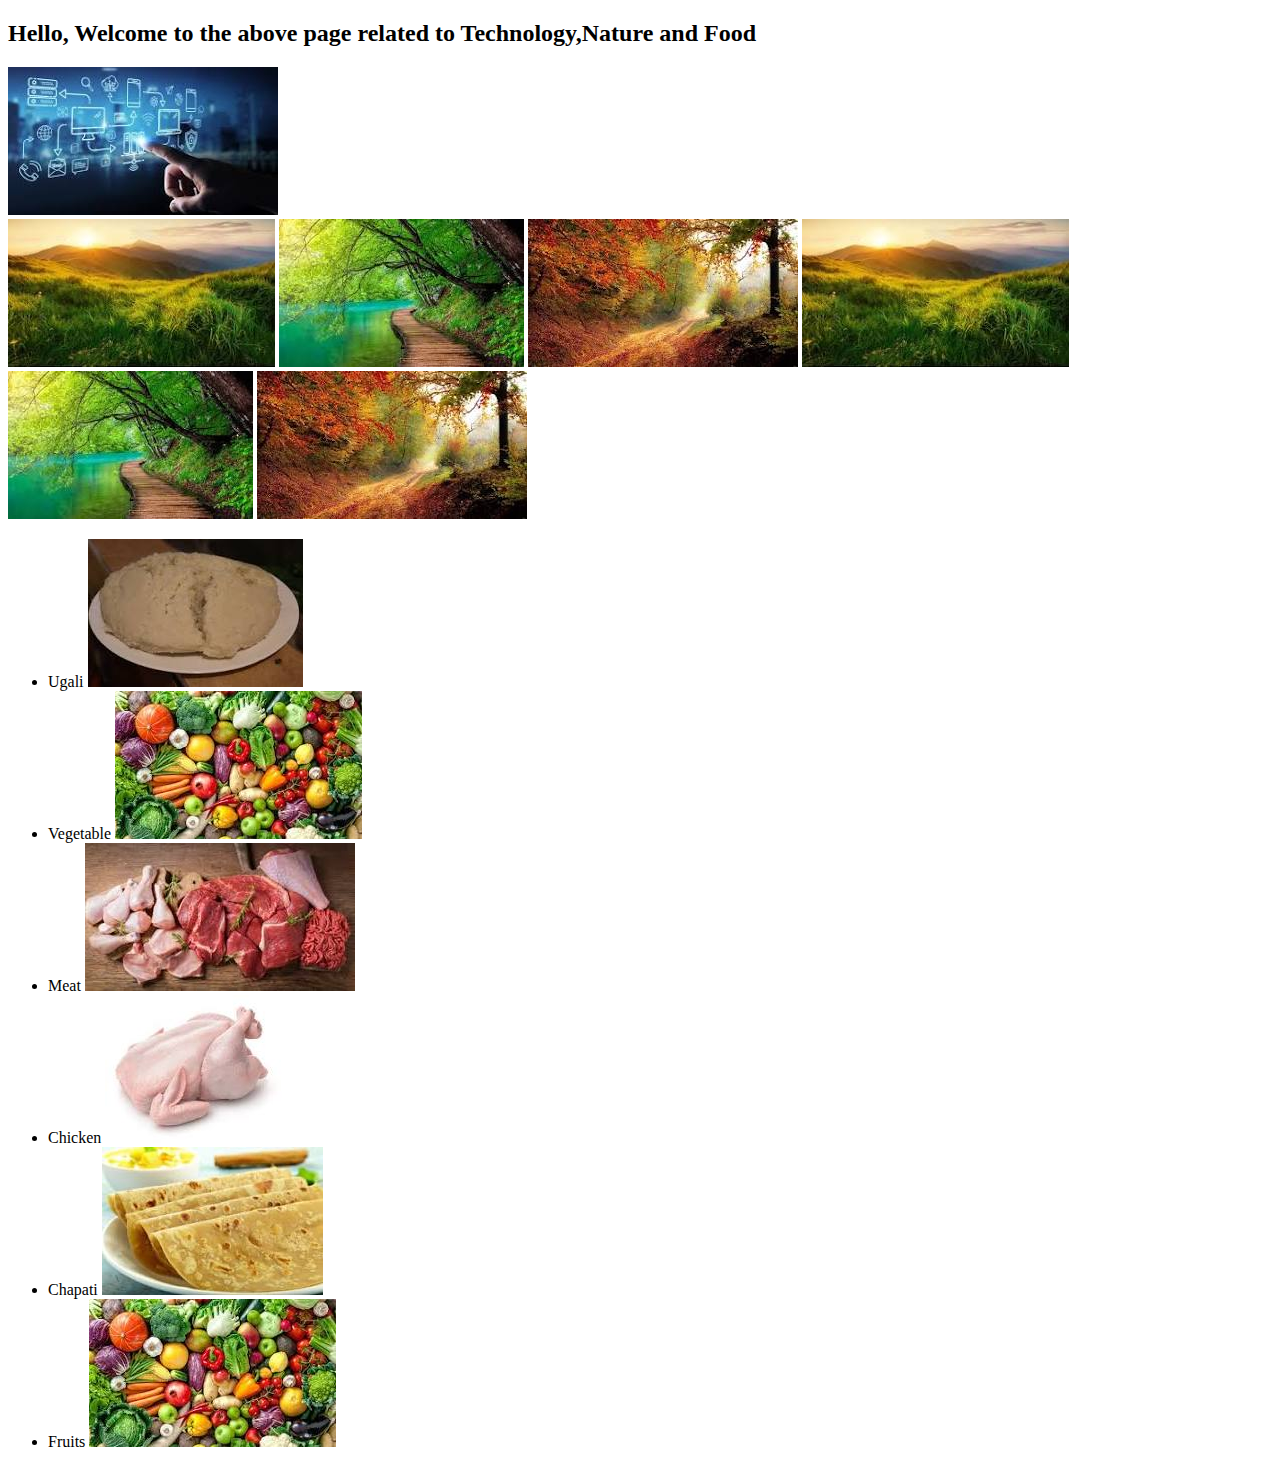
<file: Web_Technologies/index_images.html>
<!DOCTYPE html>
<html lang="en">
  <head>
    <meta charset="UTF-8" />
    <meta name="viewport" content="width=device-width, initial-scale=1.0" />
    <title>Document</title>
  </head>
  <body>
    <div class="Home">
      <h2>
        Hello, Welcome to the above page related to Technology,Nature and Food
      </h2>
      <img src="tech.jfif" alt="Tech image" />
    </div>
    <div class="Gallary">
      <img src="nature1.jfif" alt="" />
      <img src="nature2.jfif" alt="" />
      <img src="nature3.jfif" alt="" />
      <img src="nature1.jfif" alt="" />
      <img src="nature2.jfif" alt="" />
      <img src="nature3.jfif" alt="" />
    </div>
    <div class="Menu">
      <ul>
        <li>
          Ugali
          <a href="https://mayuris-jikoni.com/2021/06/02/ugali-recipe/"
            ><img src="ugaali.jfif" alt=""
          /></a>
        </li>
        <li>
          Vegetable
          <a
            href="https://www.allrecipes.com/recipes/1059/fruits-and-vegetables/vegetables/"
            ><img src="vegetable.jfif" alt=""
          /></a>
        </li>
        <li>
          Meat
          <a href="https://kenyameat.co.ke/"><img src="meat.jfif" alt="" /></a>
        </li>
        <li>
          Chicken
          <a href="https://www.tamingtwins.com/marry-me-chicken/"
            ><img src="chicken.jfif" alt=""
          /></a>
        </li>
        <li>
          Chapati
          <a
            href="https://myfoodmemoirs.com/2022/04/04/soft-chapati-the-kenyan-way/"
            ><img src="chapati.jfif" alt=""
          /></a>
        </li>
        <li>
          Fruits
          <a href="https://www.acouplecooks.com/vegetable-recipes/"
            ><img src="vegetable.jfif" alt=""
          /></a>
        </li>
      </ul>
    </div>
  </body>
</html>
</file>
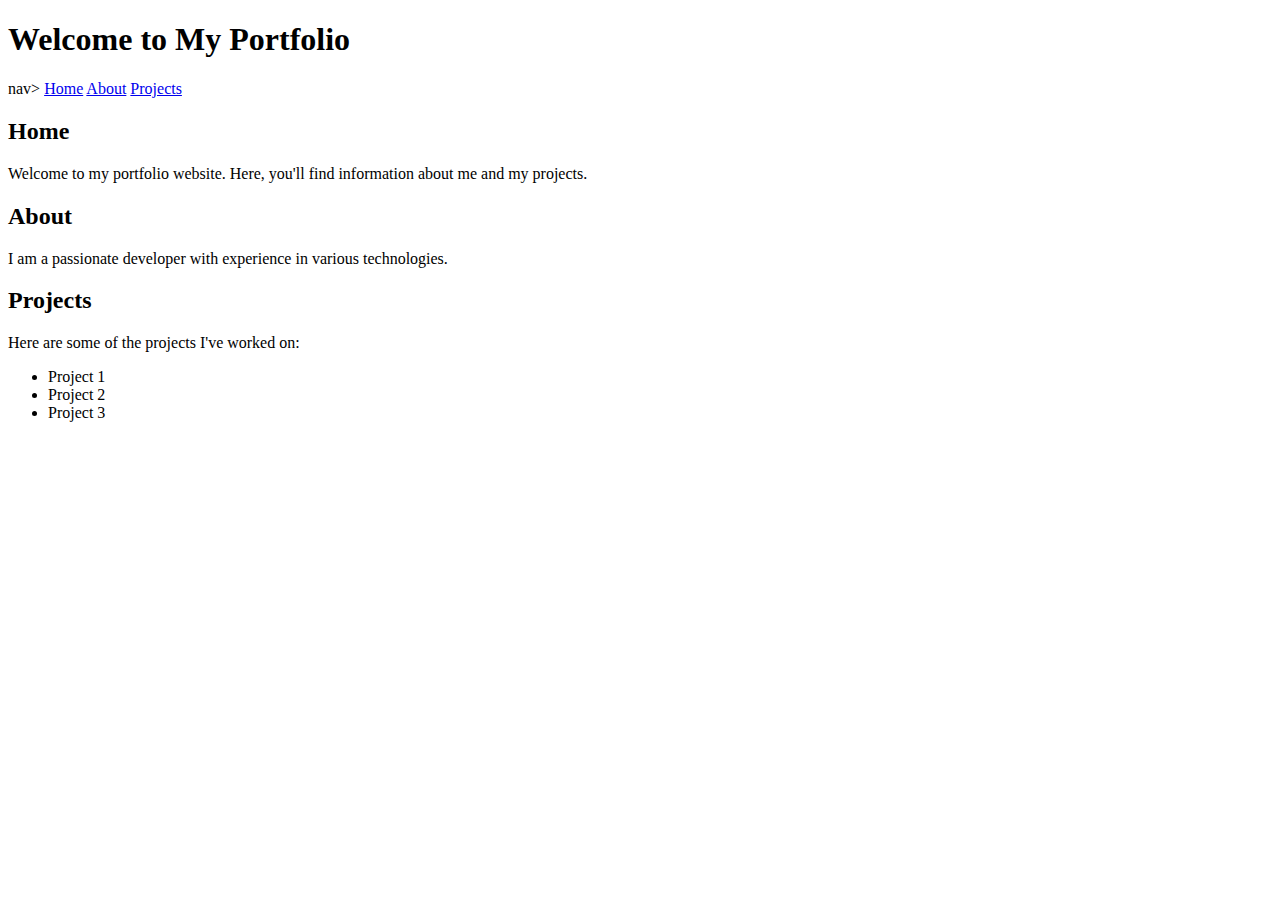
<file: Web_Technologies/potfolio.html>
<!DOCTYPE html>
<html lang="en">
  <head>
    <meta charset="UTF-8" />
    <meta name="viewport" content="width=device-width, initial-scale=1.0" />
    <title>Portfolio</title>
  </head>
  <body>
    <h1>Welcome to My Portfolio</h1>
    nav>
    <a href="#home">Home</a>
    <a href="#about">About</a>
    <a href="#projects">Projects</a>
</nav>

<section id="home">
    <h2>Home</h2>
    <p>Welcome to my portfolio website. Here, you'll find information about me and my projects.</p>
</section>

<section id="about">
    <h2>About</h2>
    <p>I am a passionate developer with experience in various technologies.</p>
</section>

<section id="projects">
    <h2>Projects</h2>
    <p>Here are some of the projects I've worked on:</p>
    <ul>
        <li>Project 1</li>
        <li>Project 2</li>
        <li>Project 3</li>
    </ul>
</section>
  </body>
</html>
</file>
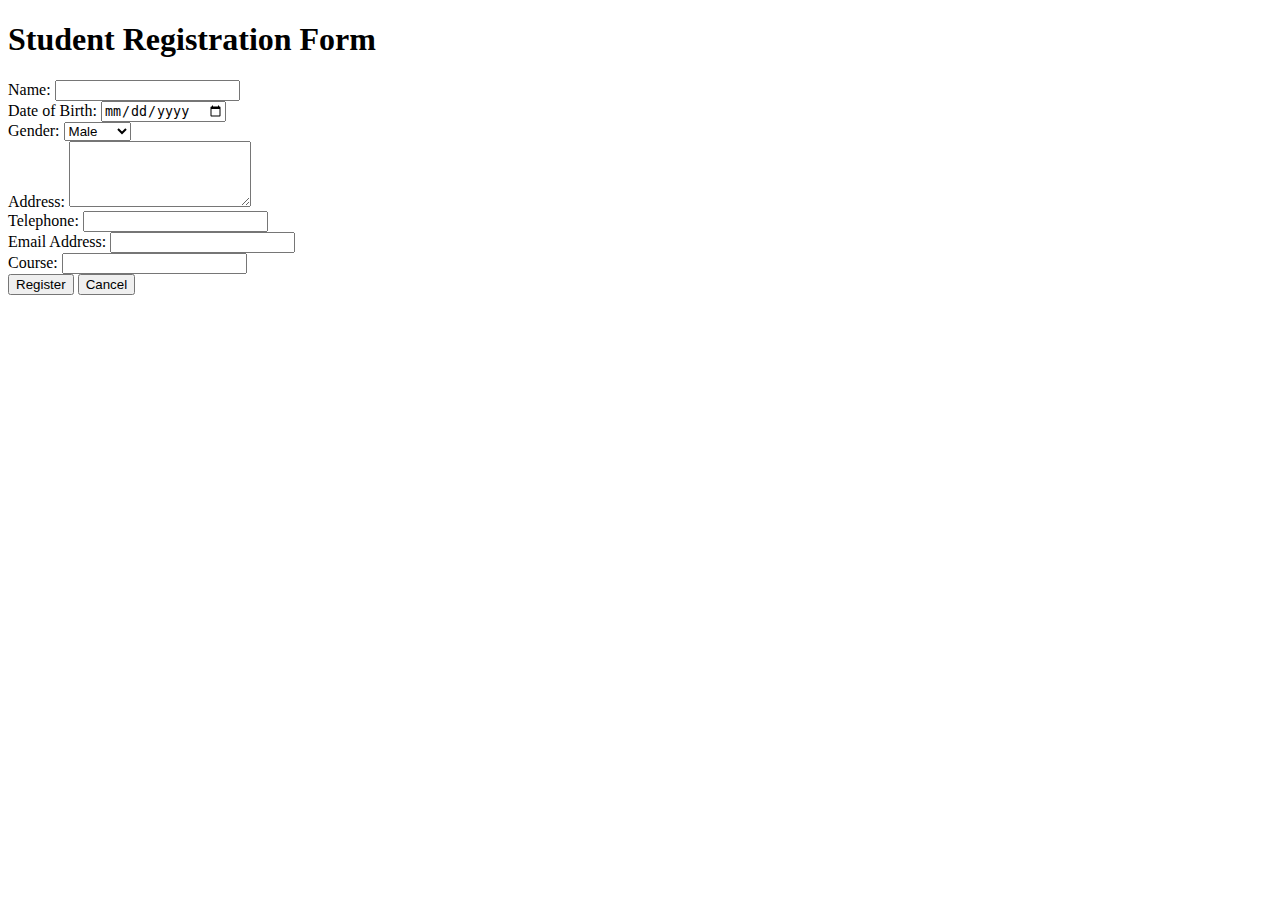
<file: Web_Technologies/Week3/forms.html>
<!DOCTYPE html>
<html lang="en">
  <head>
    <meta charset="UTF-8" />
    <meta name="viewport" content="width=device-width, initial-scale=1.0" />
    <title>Week3</title>
  </head>
  <body>
    <h1>Student Registration Form</h1>
    <form action="/register" method="post">
      <!-- Name -->
      <label for="name">Name:</label>
      <input type="text" id="name" name="name" required /><br />

      <!-- Date of Birth -->
      <label for="dob">Date of Birth:</label>
      <input type="date" id="dob" name="dob" required /><br />

      <!-- Gender -->
      <label for="gender">Gender:</label>
      <select id="gender" name="gender" required>
        <option value="male">Male</option>
        <option value="female">Female</option>
        <option value="other">Other</option></select
      ><br />

      <!-- Address -->
      <label for="address">Address:</label>
      <textarea id="address" name="address" rows="4" required></textarea><br />

      <!-- Telephone -->
      <label for="telephone">Telephone:</label>
      <input type="tel" id="telephone" name="telephone" required /><br />

      <!-- Email Address -->
      <label for="email">Email Address:</label>
      <input type="email" id="email" name="email" required /><br />

      <!-- Course -->
      <label for="course">Course:</label>
      <input type="text" id="course" name="course" required /><br />

      <!-- Buttons -->
      <input type="submit" value="Register" />
      <input
        type="button"
        value="Cancel"
        onclick="window.location.href='/cancel'"
      />
    </form>
  </body>
</html>
</file>
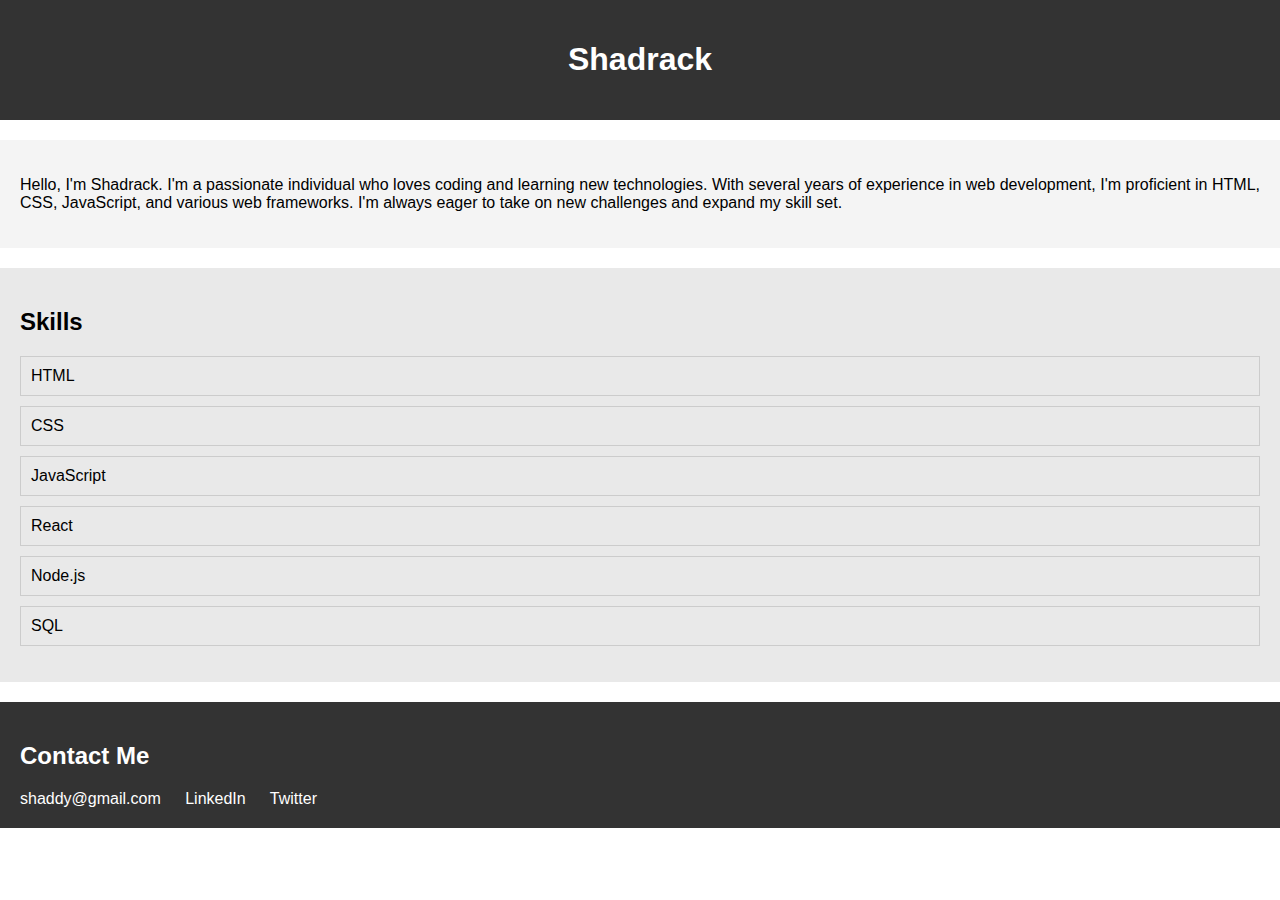
<file: Web_Technologies/week4/portfolio.html>
<!DOCTYPE html>
<html lang="en">
  <head>
    <meta charset="UTF-8" />
    <meta name="viewport" content="width=device-width, initial-scale=1.0" />
    <title>Portfolio</title>
    <link rel="stylesheet" href="style.css" />
  </head>
  <body>
    <!-- Header -->
    <div class="header">
      <h1>Shadrack</h1>
    </div>

    <!-- Introduction section -->
    <div class="introduction">
      <p>
        Hello, I'm Shadrack. I'm a passionate individual who loves coding and
        learning new technologies. With several years of experience in web
        development, I'm proficient in HTML, CSS, JavaScript, and various web
        frameworks. I'm always eager to take on new challenges and expand my
        skill set.
      </p>
    </div>

    <!-- Skills section -->
    <div class="skills">
      <h2>Skills</h2>
      <ul>
        <li>HTML</li>
        <li>CSS</li>
        <li>JavaScript</li>
        <li>React</li>
        <li>Node.js</li>
        <li>SQL</li>
      </ul>
    </div>

    <!-- Contact section -->
    <div class="contact">
      <h2>Contact Me</h2>
      <a href="mailto:john.doe@example.com">shaddy@gmail.com</a>
      <a href="https://www.linkedin.com/in/johndoe" target="_blank">LinkedIn</a>
      <a href="https://twitter.com/johndoe" target="_blank">Twitter</a>
    </div>
  </body>
</html>
</file>
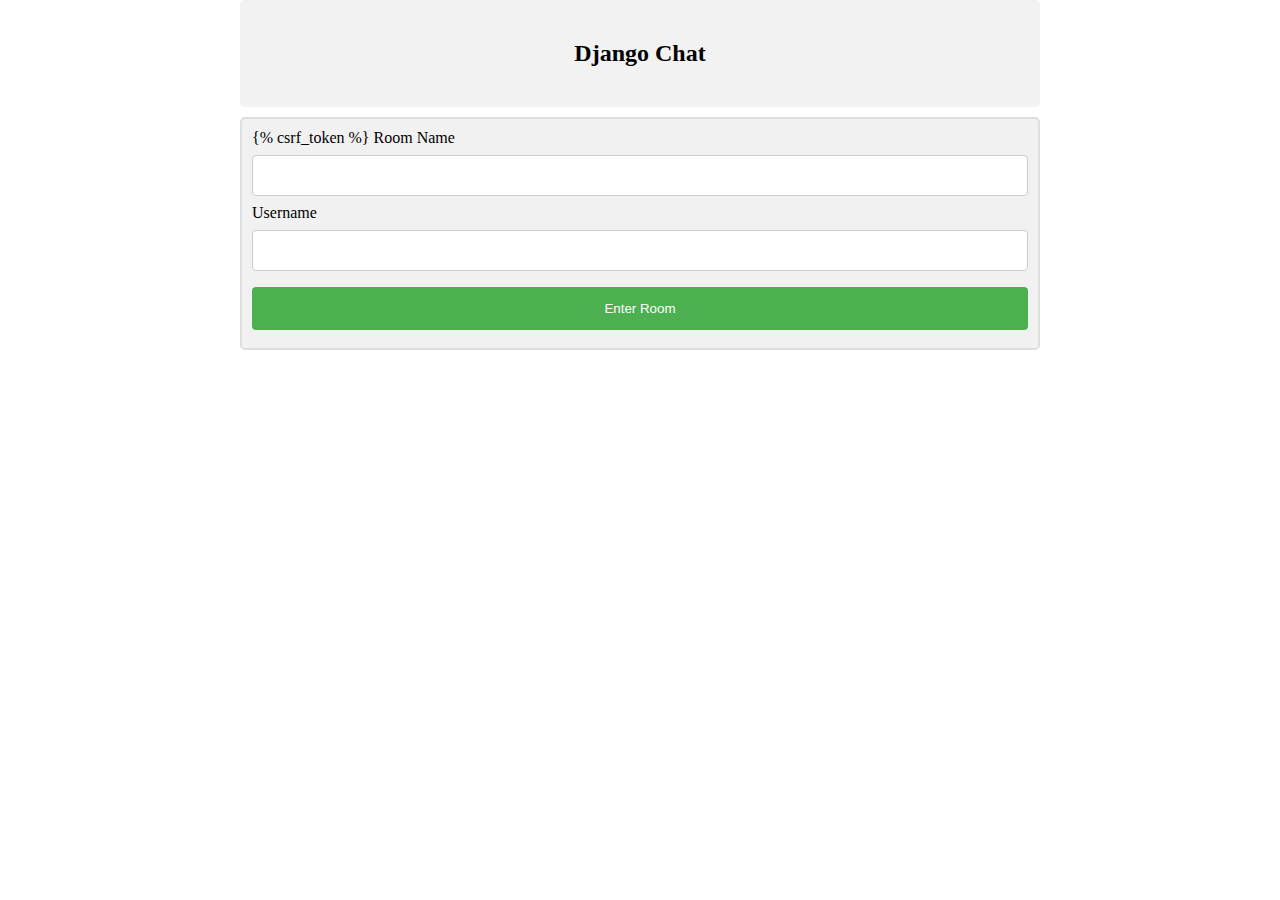
<file: Project/Project/myproject/templates/home.html>
<!DOCTYPE html>
<html>
  <head>
    <meta name="viewport" content="width=device-width, initial-scale=1" />
    <style>
      body {
        margin: 0 auto;
        max-width: 800px;
        padding: 0 20px;
      }

      .container {
        border: 2px solid #dedede;
        background-color: #f1f1f1;
        border-radius: 5px;
        padding: 10px;
        margin: 10px 0;
      }

      .darker {
        border-color: #ccc;
        background-color: #ddd;
      }

      .container::after {
        content: "";
        clear: both;
        display: table;
      }

      .container img {
        float: left;
        max-width: 60px;
        width: 100%;
        margin-right: 20px;
        border-radius: 50%;
      }

      .container img.right {
        float: right;
        margin-left: 20px;
        margin-right: 0;
      }

      .time-right {
        float: right;
        color: #aaa;
      }

      .time-left {
        float: left;
        color: #999;
      }
    </style>
  </head>
  <body>
    <div align="center">
      <h2>Django Chat</h2>
    </div>

    <div class="container">
      <style>
        input[type="text"],
        select {
          width: 100%;
          padding: 12px 20px;
          margin: 8px 0;
          display: inline-block;
          border: 1px solid #ccc;
          border-radius: 4px;
          box-sizing: border-box;
        }

        input[type="submit"] {
          width: 100%;
          background-color: #4caf50;
          color: white;
          padding: 14px 20px;
          margin: 8px 0;
          border: none;
          border-radius: 4px;
          cursor: pointer;
        }

        input[type="submit"]:hover {
          background-color: #45a049;
        }

        div {
          border-radius: 5px;
          background-color: #f2f2f2;
          padding: 20px;
        }
      </style>

      <form id="post-form" method="POST" action="checkview">
        {% csrf_token %}
        <label>Room Name</label>
        <input type="text" name="room_name" id="room_name" width="100px" />
        <label>Username</label>
        <input type="text" name="username" id="username" width="100px" />
        <input type="submit" value="Enter Room" />
      </form>
    </div>
  </body>
</html>
</file>
<file: Web_Technologies/week4/style.css>
body {
        font-family: Arial, sans-serif;
        margin: 0;
        padding: 0;
    }
    
    /* Header styling */
    .header {
        background-color: #333;
        padding: 20px;
        color: #fff;
        text-align: center;
    }
    
    /* Introduction section */
    .introduction {
        background-color: #f4f4f4;
        padding: 20px;
        margin-top: 20px;
        text-align: justify;
    }
    
    /* Skills section */
    .skills {
        background-color: #e9e9e9;
        padding: 20px;
        margin-top: 20px;
    }
    
    .skills ul {
        list-style-type: none;
        padding: 0;
    }
    
    .skills li {
        border: 1px solid #ccc;
        padding: 10px;
        margin-bottom: 10px;
    }
    
    /* Contact section */
    .contact {
        background-color: #333;
        padding: 20px;
        color: #fff;
        margin-top: 20px;
    }
    
    .contact a {
        color: #fff;
        text-decoration: none;
        margin-right: 20px;
    }
    
    /* Responsive design */
    @media only screen and (max-width: 600px) {
        .header, .introduction, .skills, .contact {
            padding: 10px;
        }
    }
</file>
